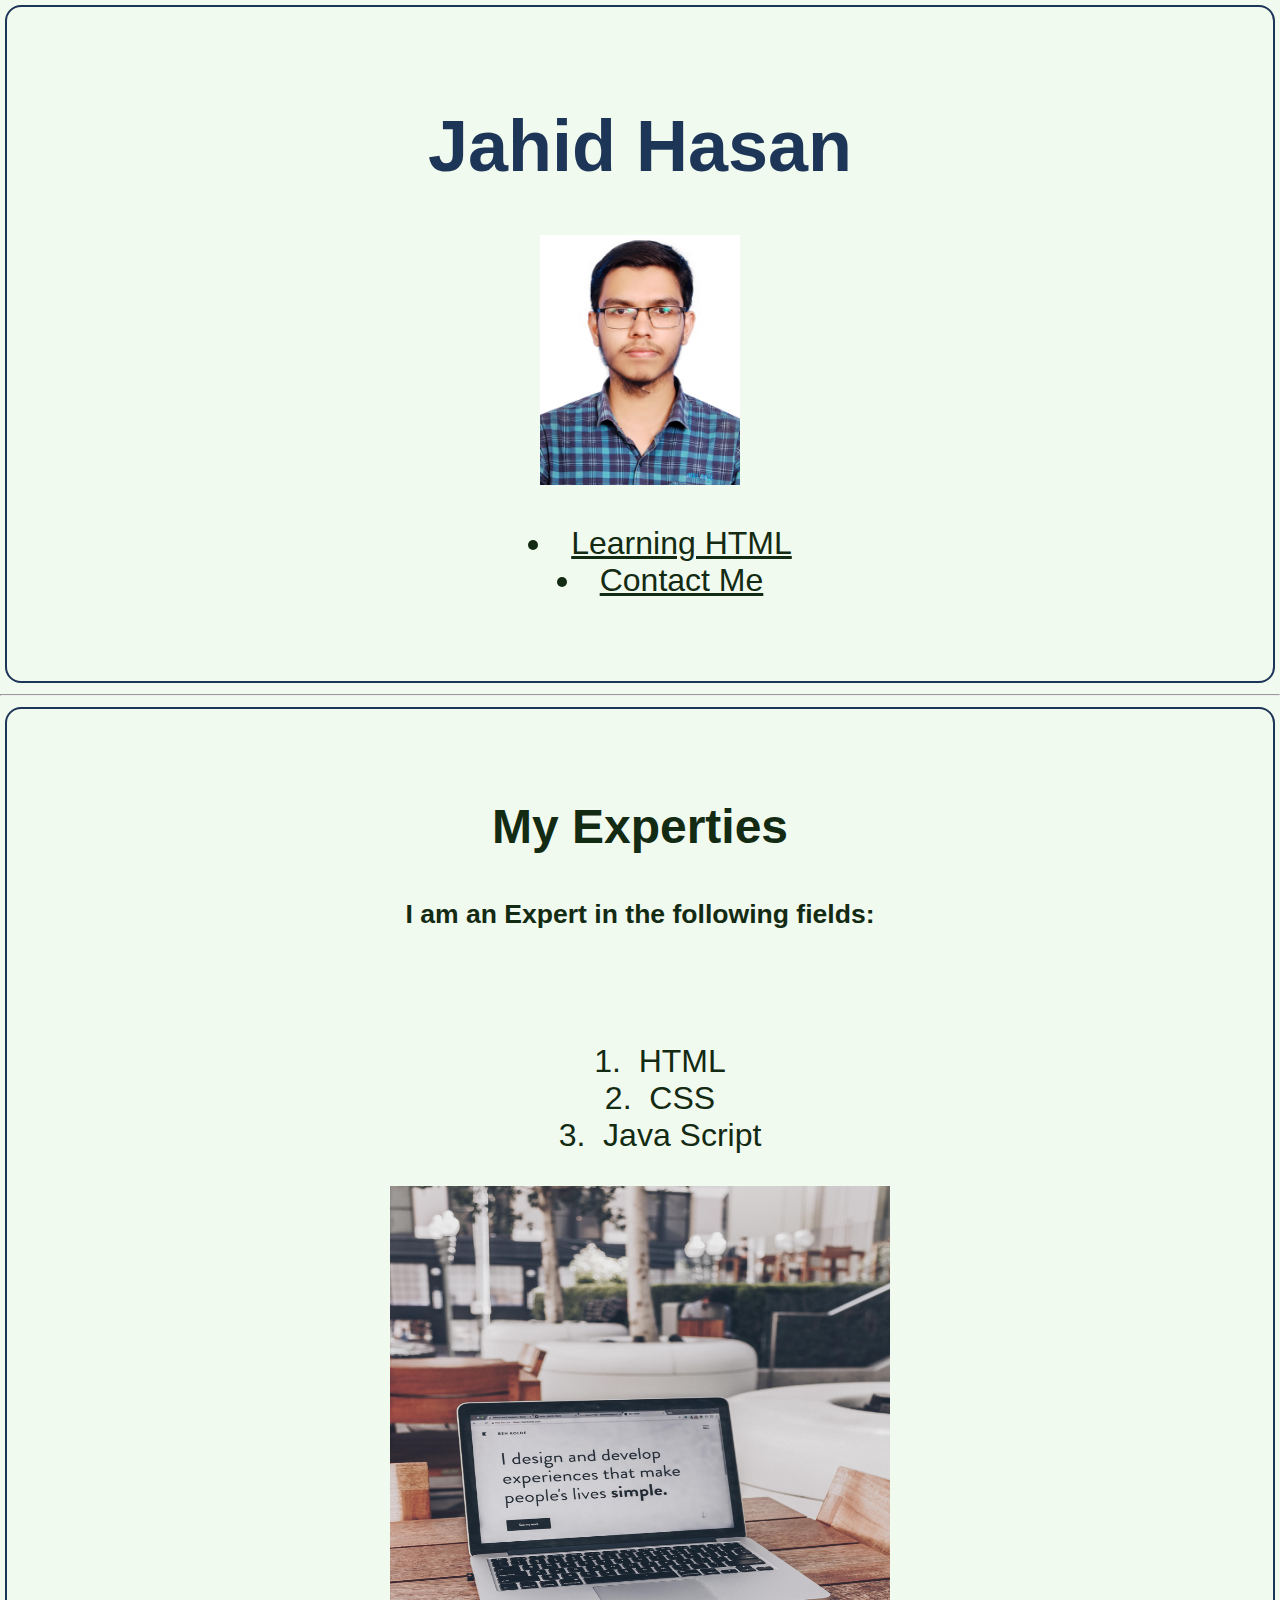
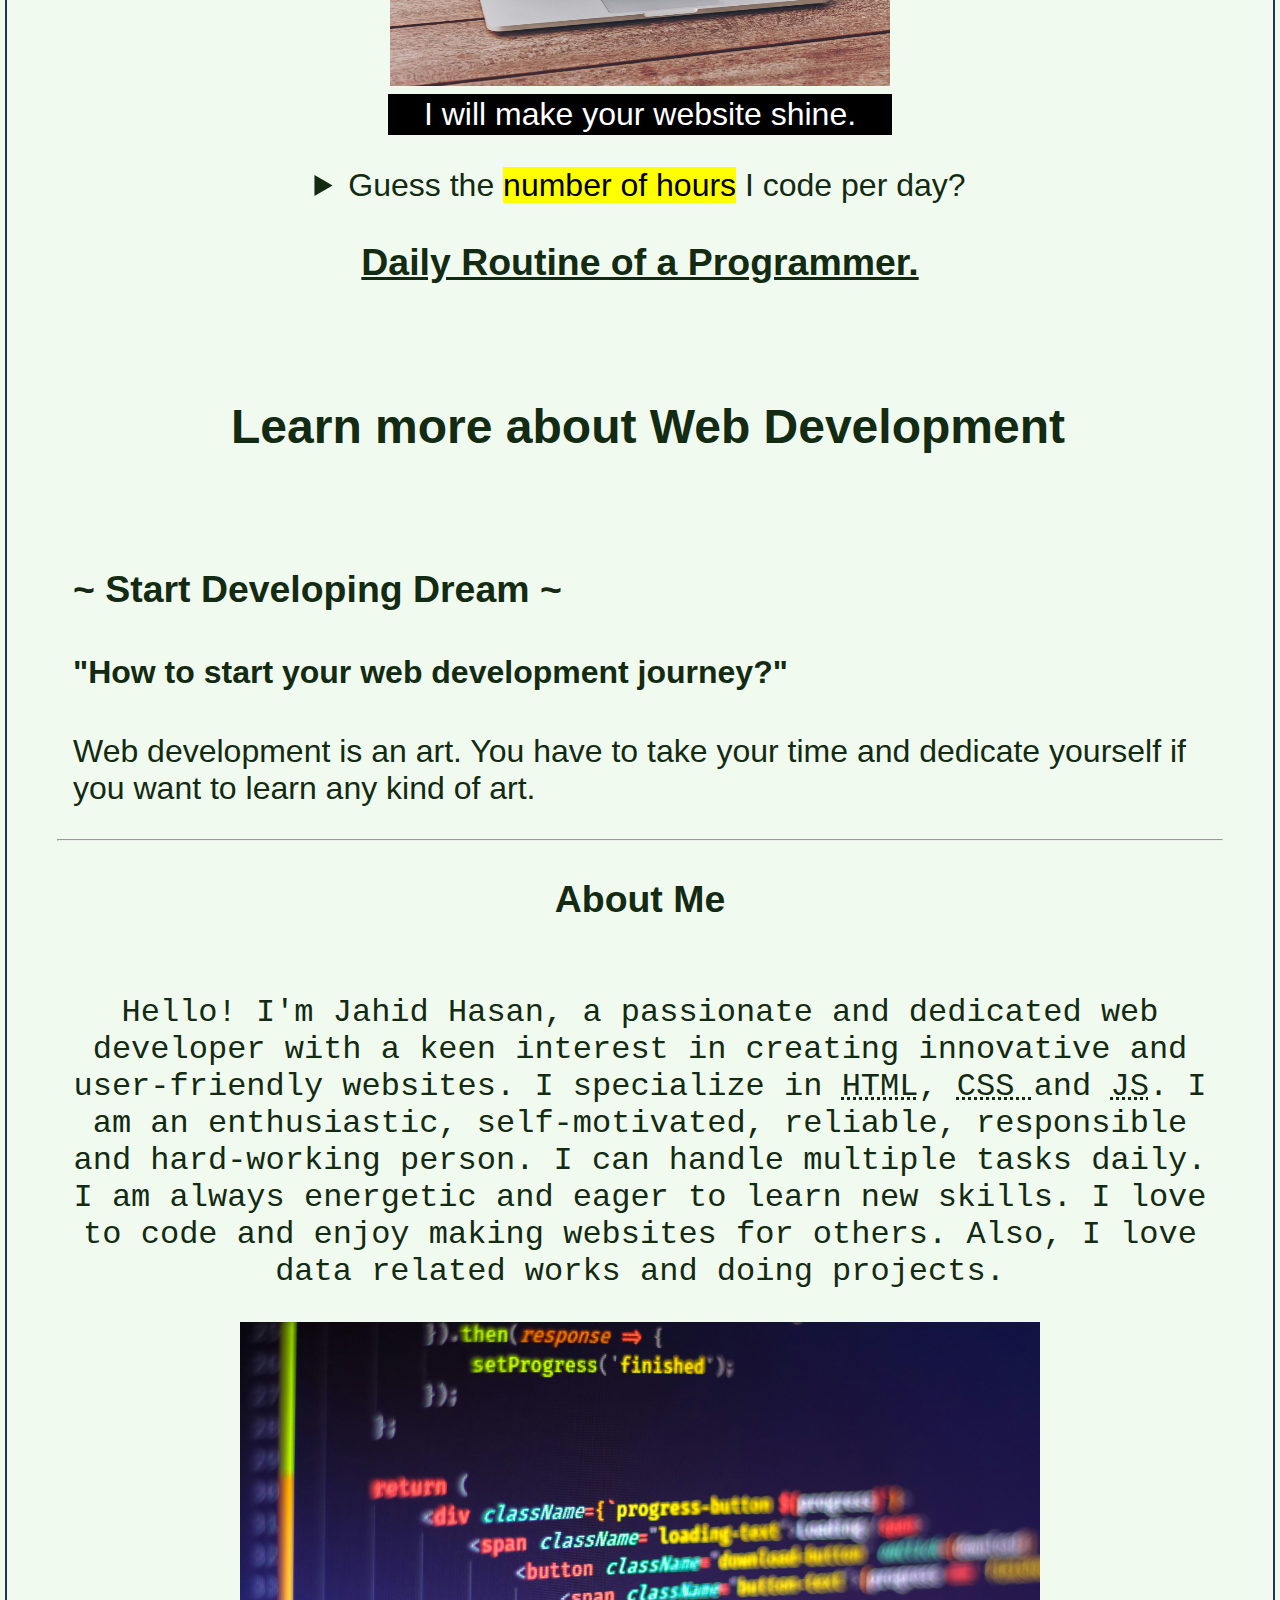
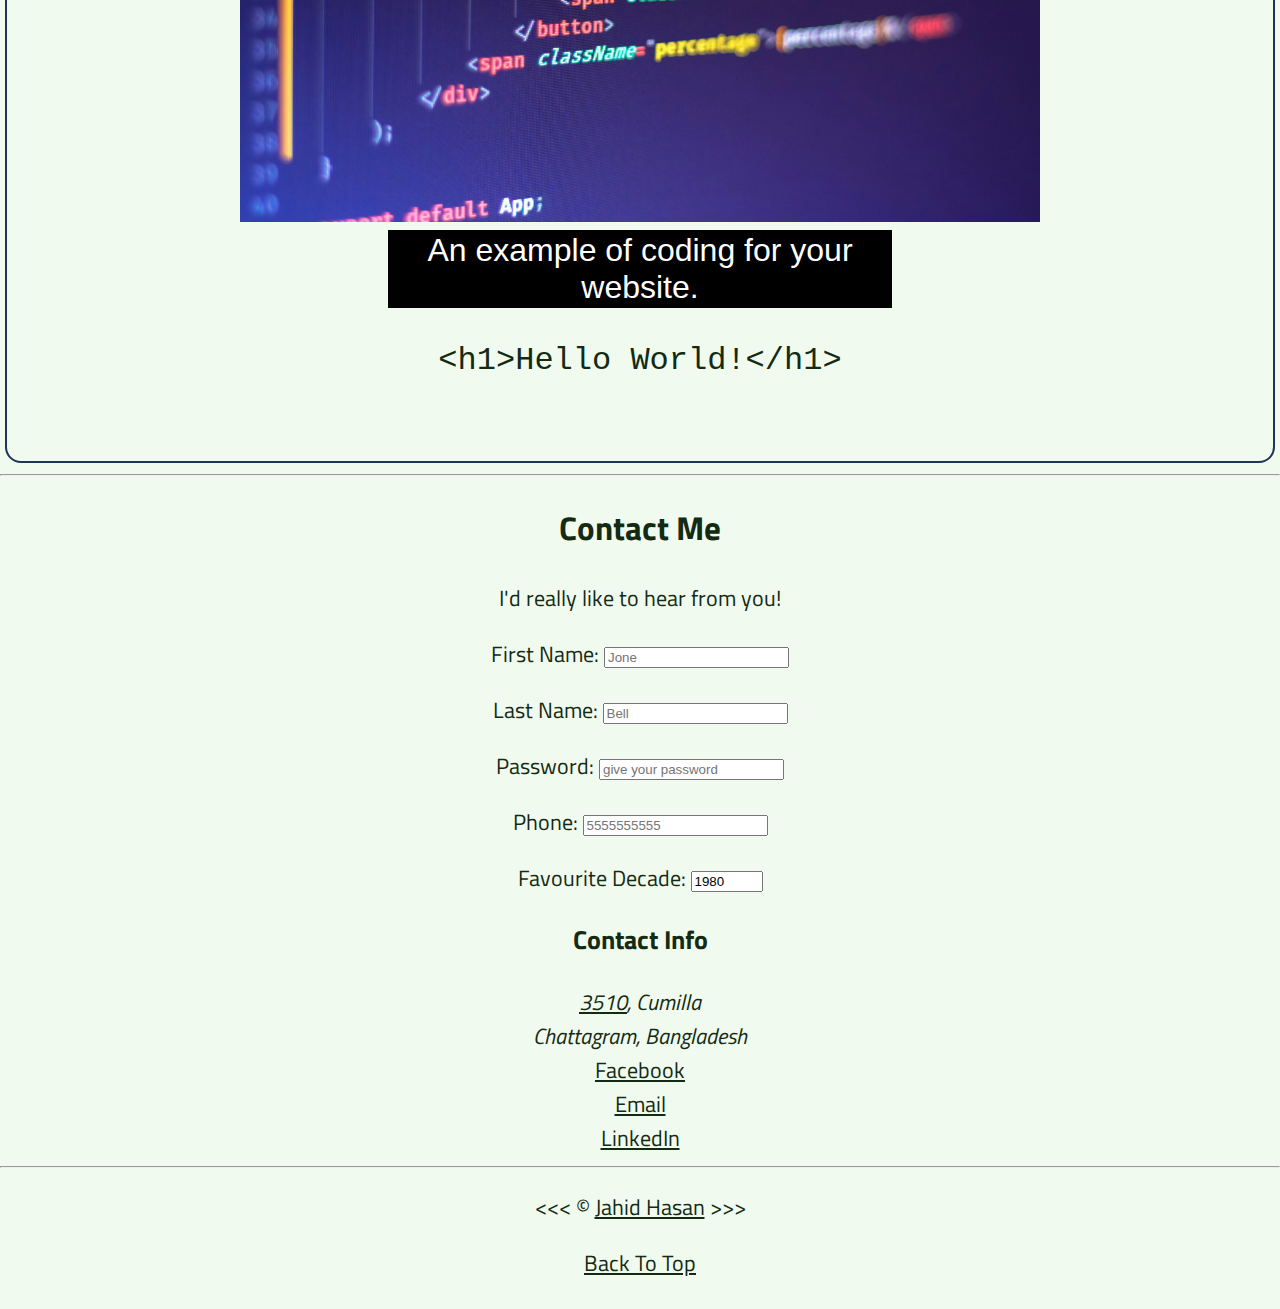
<file: index.html>
<!DOCTYPE html>
<html lang="en">
  <head>
    <meta charset="UTF-8" />
    <meta name="viewport" content="width=device-width, initial-scale=1.0" />
    <meta name="author" content="Jahid Hasan" />
    <meta
      name="description"
      content="Jahid Hasan's portofolio and first website that he made." />
    <title>Jahid Hasan</title>
    <link rel="icon" href="Jahid.jpg" type="image/x-icon" />
    <link rel="stylesheet" href="main.css" type="text/css" />

    <link rel="preconnect" href="https://fonts.googleapis.com" />
    <link rel="preconnect" href="https://fonts.gstatic.com" crossorigin />
    <link
      href="https://fonts.googleapis.com/css2?family=Titillium+Web:wght@200;300;400;600;700&family=Tourney:wght@100;200;400;500;600&display=swap"
      rel="stylesheet" />
  </head>

  <body>
    <header class="container">
      <h1>Jahid Hasan</h1>

      <img
        src="img/Jahid1.jpg"
        alt="Jahid Hasan"
        title="I am Jahid Hasan"
        height="250"
        width="200" />

      <nav aria-label="primary-navigation">
        <ul>
          <li>
            <a href="about.html">Learning HTML</a>
          </li>
          <li>
            <a href="#Contact">Contact Me</a>
          </li>
        </ul>
      </nav>
    </header>

    <hr />

    <main class="container">
      <section id="html">
        <h2>My Experties</h2>

        <h5>I am an <strong>Expert </strong> in the following fields:</h5>
        <br />

        <ol>
          <li>&nbsp;HTML</li>

          <li>&nbsp;CSS</li>
          <li>&nbsp;Java Script</li>
        </ol>
        <figure>
          <img
            src="img/Developer.jpg"
            title="Development"
            alt="Development"
            height="500"
            width="500"
            loading="lazy" />
          <figcaption>I will make your website shine.</figcaption>
        </figure>

        <aside title="questionnaire">
          <details>
            <summary>
              Guess the <mark>number of hours</mark> I code per day?
            </summary>
            <p>
              - I write code for <time datetime="PT5H">5 hours</time> every day.
            </p>
          </details>
        </aside>
      </section>

      <h3>
        <a href="about.html">Daily Routine of a Programmer.</a>
      </h3>
      <br />

      <section class="article">
        <h2 id="cat">Learn more about Web Development</h2>
        <br />
        <article>
          <h3>~ Start Developing Dream ~</h3>

          <h4>"How to start your web development journey?"</h4>

          <p>
            Web development is an art. You have to take your time and dedicate
            yourself if you want to learn any kind of art.
          </p>
        </article>
      </section>

      <hr />

      <article>
        <h3>About Me</h3>

        <p class="myself">
          Hello! I'm Jahid Hasan, a passionate and dedicated web developer with
          a keen interest in creating innovative and user-friendly websites. I
          specialize in <abbr title="Hyper Text Markup Language">HTML</abbr>,
          <abbr title="Cascading Style Sheets">CSS </abbr> and
          <abbr title="Java Script">JS</abbr>. I am an enthusiastic,
          self-motivated, reliable, responsible and hard-working person. I can
          handle multiple tasks daily. I am always energetic and eager to learn
          new skills. I love to code and enjoy making websites for others. Also,
          I love data related works and doing projects.
        </p>
        <figure>
          <img
            class="image"
            src="img/Java.jpg"
            alt="Coding"
            height="500"
            width="800"
            loading="lazy" />

          <figcaption>An example of coding for your website.</figcaption>
        </figure>
        <p><code> &lt;h1&gt;Hello World!&lt;/h1&gt; </code></p>
      </article>
    </main>

    <hr />
    <article id="Contact">
      <h2>Contact Me</h2>
      <p>I'd really like to hear from you!</p>
      <form action="https://httpbin.org/get" method="get">
        <p>
          <label for="firstName">First Name:</label>
          <input
            type="text"
            name="firstName"
            id="firstName"
            placeholder="Jone"
            autocomplete="on"
            required />
        </p>
        <p>
          <label for="lastName">Last Name:</label>
          <input
            type="text"
            name="LastName"
            id="LastName"
            placeholder="Bell"
            autocomplete="on"
            required />
        </p>
        <p>
          <label for="password">Password:</label>
          <input
            type="password"
            name="password"
            id="password"
            placeholder="give your password"
            autocomplete="on"
            required />
        </p>
        <p>
          <label for="phone">Phone:</label>
          <input
            type="tel"
            name="phone"
            id="phone"
            placeholder="5555555555"
            pattern="[0-9]{3}[0-9]{3}[0-9]{4}"
            autocomplete="on"
            required />
        </p>
        <p>
          <label for="decade">Favourite Decade:</label>
          <input
            type="number"
            name="decade"
            id="decade"
            min="1950"
            max="2020"
            step="10"
            value="1980" />
        </p>
        <!--  <p>
          <label for="coffee">Favourite Coffee: </label>
          <select name="coffee" id="coffee" multiple size="5">
            <optgroup label="Coffees">
              <option value="regular">Regular Coffee</option>
              <option value="iced coffee" selected>Iced Coffee</option>
            </optgroup>
            <optgroup label="Espresso Drinks">
              <option value="latte">Latte</option>
              <option value="cappuccino">Cappuccino</option>
              <option value="cortado">Cortado</option>
              <option value="americano">Americano</option>
              <option value="other">Other</option>
            </optgroup>
          </select>
        </p> -->
      </form>
    </article>
    <footer>
      <section class="section" id="Contact">
        <h3>Contact Info</h3>

        <address>
          <a href="https://maps.app.goo.gl/WrtRecQfbKQUi3Kx6">3510</a>, Cumilla
          <br />
          Chattagram, Bangladesh
        </address>
        <a href="https://www.facebook.com/jahid.zibril" class="social"
          >Facebook</a
        >
        <br />
        <a href="mailto:md.jahidxhasan@gmail.com">Email</a> <br />
        <a href="https://www.linkedin.com/in/jahid-hasan-215175252/"
          >LinkedIn</a
        >
      </section>

      <hr />
      <p>
        &lt;&lt;&lt; &copy; <a href="about.html">Jahid Hasan</a> &gt;&gt;&gt;
      </p>
      <p><a href="#">Back To Top</a></p>
    </footer>
  </body>
</html>
</file>
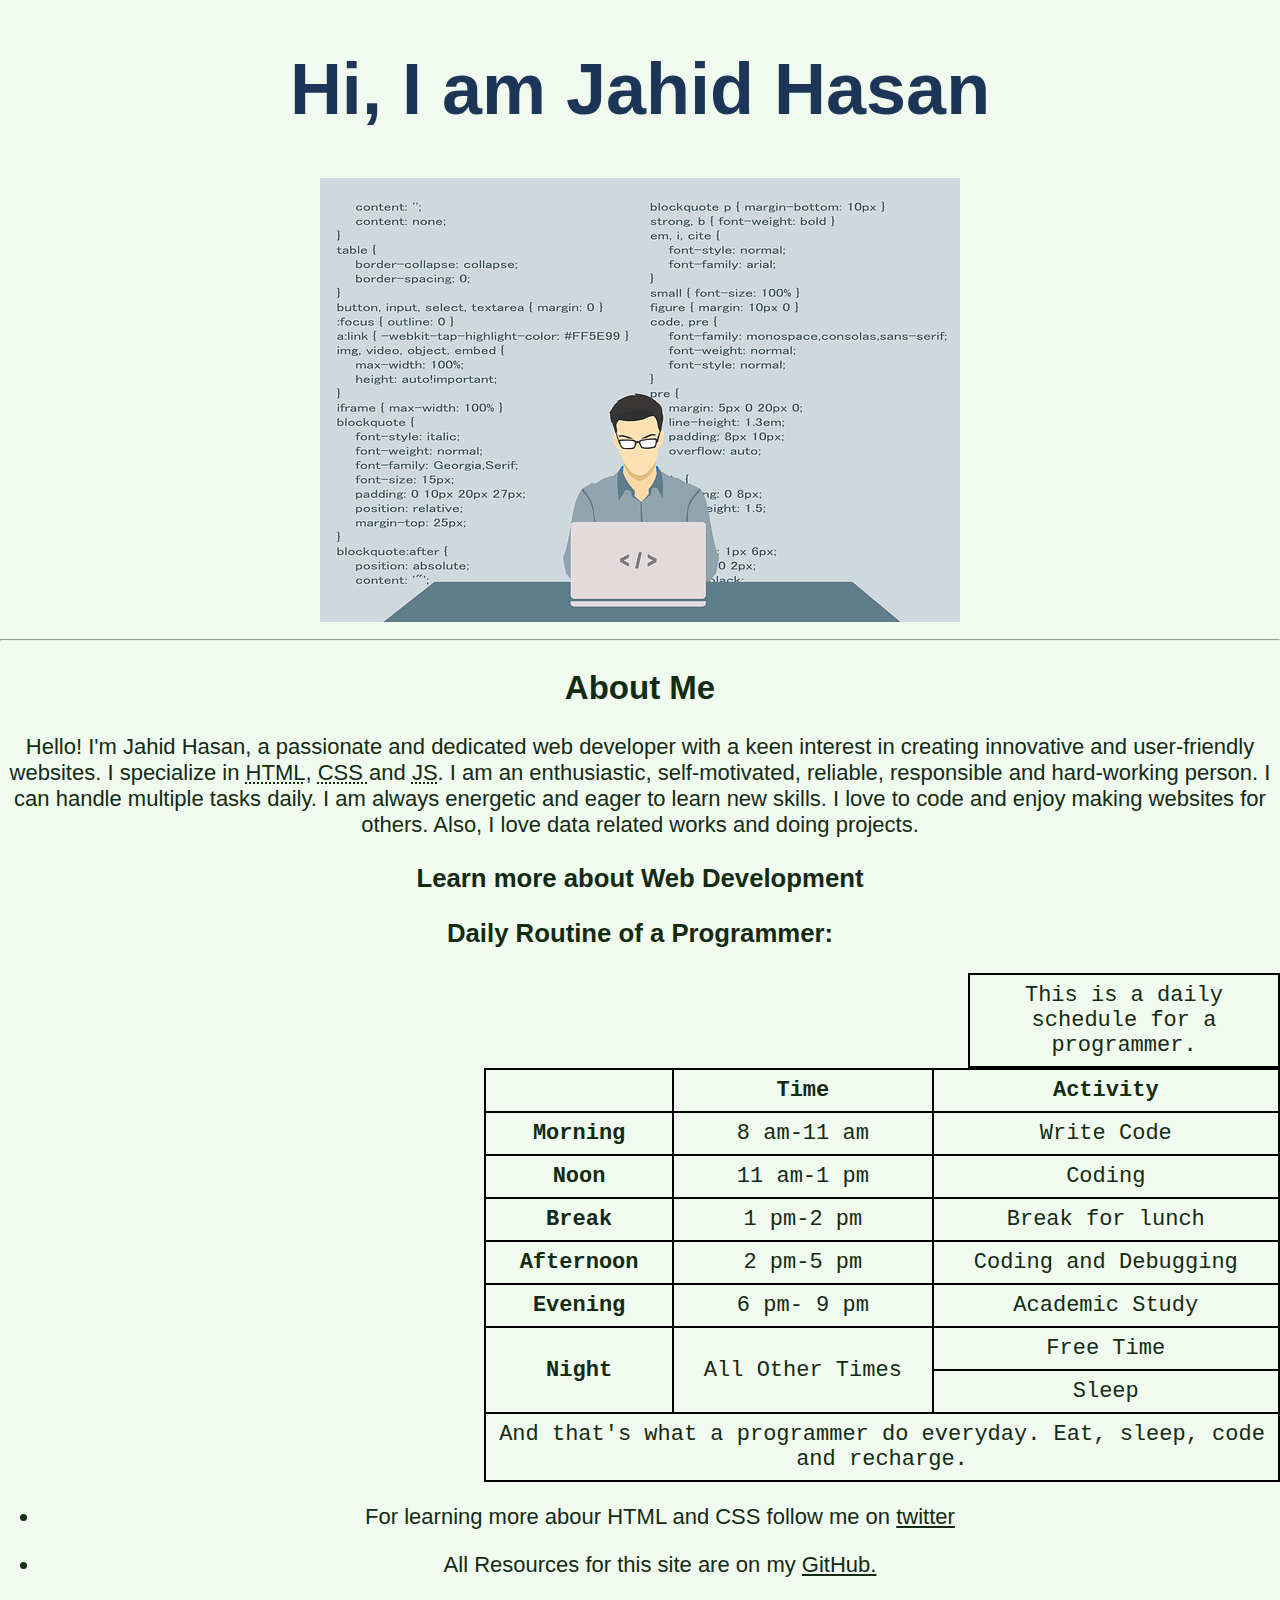
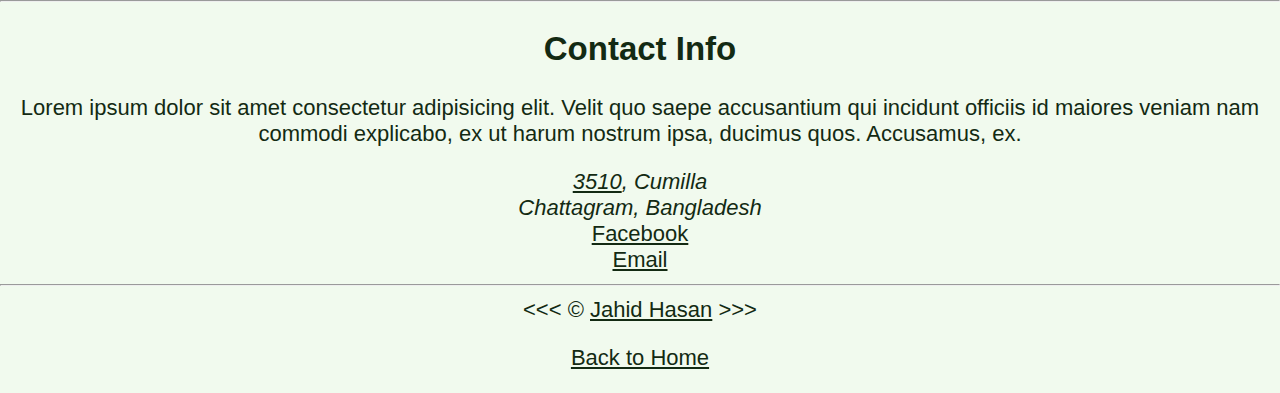
<file: about.html>
<!DOCTYPE html>
<html lang="en">
  <head>
    <meta charset="UTF-8" />
    <meta name="viewport" content="width=device-width, initial-scale=1.0" />
    <meta name="author" content="Jahid Hasan" />
    <meta
      name="description"
      content="Hi, I am Jahid Hasan and this page is about me." />
    <title>About Me</title>
    <link rel="icon" href="Jahid.jpg" type="image/x-icon" />
    <link rel="stylesheet" href="main.css" type="text/css" />
    <link rel="preconnect" href="https://fonts.googleapis.com" />
    <link rel="preconnect" href="https://fonts.gstatic.com" crossorigin />
    <link
      href="https://fonts.googleapis.com/css2?family=Tourney:wght@100;200;400;500;600&display=swap"
      rel="stylesheet" />
  </head>

  <body>
    <h1>Hi, I am Jahid Hasan</h1>
    <img
      src="img/programmer-1653351_640.png"
      alt="programmer doing his thing"
      title="Programmer doing his thing." />
    <hr />
    <h2>About Me</h2>
    <p>
      Hello! I'm Jahid Hasan, a passionate and dedicated web developer with a
      keen interest in creating innovative and user-friendly websites. I
      specialize in <abbr title="Hyper Text Markup Language">HTML</abbr>,
      <abbr title="Cascading Style Sheets">CSS </abbr> and
      <abbr title="Java Script">JS</abbr>. I am an enthusiastic, self-motivated,
      reliable, responsible and hard-working person. I can handle multiple tasks
      daily. I am always energetic and eager to learn new skills. I love to code
      and enjoy making websites for others. Also, I love data related works and
      doing projects.
    </p>

    <h3>Learn more about Web Development</h3>

    <h3>Daily Routine of a Programmer:</h3>

    <table>
      <caption>
        This is a daily schedule for a programmer.
      </caption>
      <thead>
        <tr>
          <th>&nbsp;</th>
          <th scope="col">Time</th>
          <th scope="col">Activity</th>
        </tr>
      </thead>
      <tbody>
        <tr>
          <th>Morning</th>
          <td>
            <time datetime="08:00">8 am</time>-<time datetime="11:00"
              >11 am</time
            >
          </td>
          <td>Write Code</td>
        </tr>

        <tr>
          <th scope="row">Noon</th>
          <td>
            <time datetime="11:00">11 am</time>-<time datetime="13:00"
              >1 pm</time
            >
          </td>
          <td>Coding</td>
        </tr>

        <tr>
          <th scope="row">Break</th>
          <td>
            <time datetime="13:00">1 pm</time>-<time datetime="14:00"
              >2 pm</time
            >
          </td>
          <td>Break for lunch</td>
        </tr>
        <tr>
          <th scope="row">Afternoon</th>
          <td>
            <time datetime="14:00">2 pm</time>-<time datetime="17:00"
              >5 pm</time
            >
          </td>
          <td>Coding and Debugging</td>
        </tr>

        <tr>
          <th scope="row">Evening</th>
          <td>
            <time datetime="18:00">6 pm</time>-<time datetime="21:00">
              9 pm</time
            >
          </td>
          <td>Academic Study</td>
        </tr>
        <tr>
          <th rowspan="2" scope="row">Night</th>
          <td rowspan="2">All Other Times</td>
          <td>Free Time</td>
        </tr>
        <tr>
          <td>Sleep</td>
        </tr>
      </tbody>
      <tfoot>
        <tr>
          <td colspan="3">
            And that's what a programmer do everyday. Eat, sleep, code and
            recharge.
          </td>
        </tr>
      </tfoot>
    </table>
    <ul>
      <li>
        <p>
          For learning more abour HTML and CSS follow me on
          <a href="https://twitter.com/jahidxhasan">twitter</a>
        </p>
      </li>
      <li>
        All Resources for this site are on my
        <a href="https://github.com/jahidjb/my-website.git"> GitHub.</a>
      </li>
    </ul>

    <hr />
    <h2>Contact Info</h2>
    <p>
      Lorem ipsum dolor sit amet consectetur adipisicing elit. Velit quo saepe
      accusantium qui incidunt officiis id maiores veniam nam commodi explicabo,
      ex ut harum nostrum ipsa, ducimus quos. Accusamus, ex.
    </p>
    <address>
      <a href="https://maps.app.goo.gl/WrtRecQfbKQUi3Kx6">3510</a>, Cumilla
      <br />
      Chattagram, Bangladesh
    </address>
    <a href="https://www.facebook.com/jahid.zibril" class="social">Facebook</a>
    <br />
    <a href="mailto:jahid4jb@gmail.com">Email</a> <br />

    <hr />
    &lt;&lt;&lt; &copy; <a href="about.html">Jahid Hasan</a> &gt;&gt;&gt;

    <p>
      <a href="/">Back to Home</a>
    </p>
  </body>
</html>
</file>
<file: main.css>
html {
  font-family: "Titillium Web", sans-serif;
}
body {
  font-size: 22px;
  object-fit: cover;
  background-color: #f1faee;
  color: #132a13;
  text-align: center;
  margin: auto;
}

h1 {
  font-size: 4.5rem;
  color: #1d3557;
}

.myself {
  font-family: monospace;
}
a {
  color: #132a13;
}
a:visited {
  color: #183018;
}
a:hover,
a:active {
  color: #90a955;
}
figcaption {
  background-color: black;
  color: white;
  font-style: normal;
  padding: 2px;
  text-align: center;
  margin: auto;
  max-width: 500px;
}

/* figure {
  display: block;
  margin-top: 1em;
  margin-bottom: 1em;
  margin-left: 40px;
  margin-right: 40px;
} */

table,
tr,
th,
td,
caption {
  border: 2px solid black;
  font-family: "Courier New", Courier, monospace;
  border-collapse: collapse;
  padding: 0.5rem;
  margin-left: 22em;
}

.container {
  border: 2px solid #1d3557;
  border-radius: 1rem;
  font-size: 2rem;
  margin: 5px;
  padding: 50px;
  font-family: "fantasy", sans-serif;
  list-style-position: inside;
}

.article {
  padding-left: 1rem;
  text-align: left;
}

br {
  padding-top: 3rem;
}

.myself {
  padding-top: 3%;
  text-align: center;
}

.contact {
  font-size: 20px;
  font-family: "Courier New", Courier, monospace;
  text-align: center;
  padding-left: 3%;
  margin-left: 3rem;
}

#cat {
  text-align: center;
}
</file>
